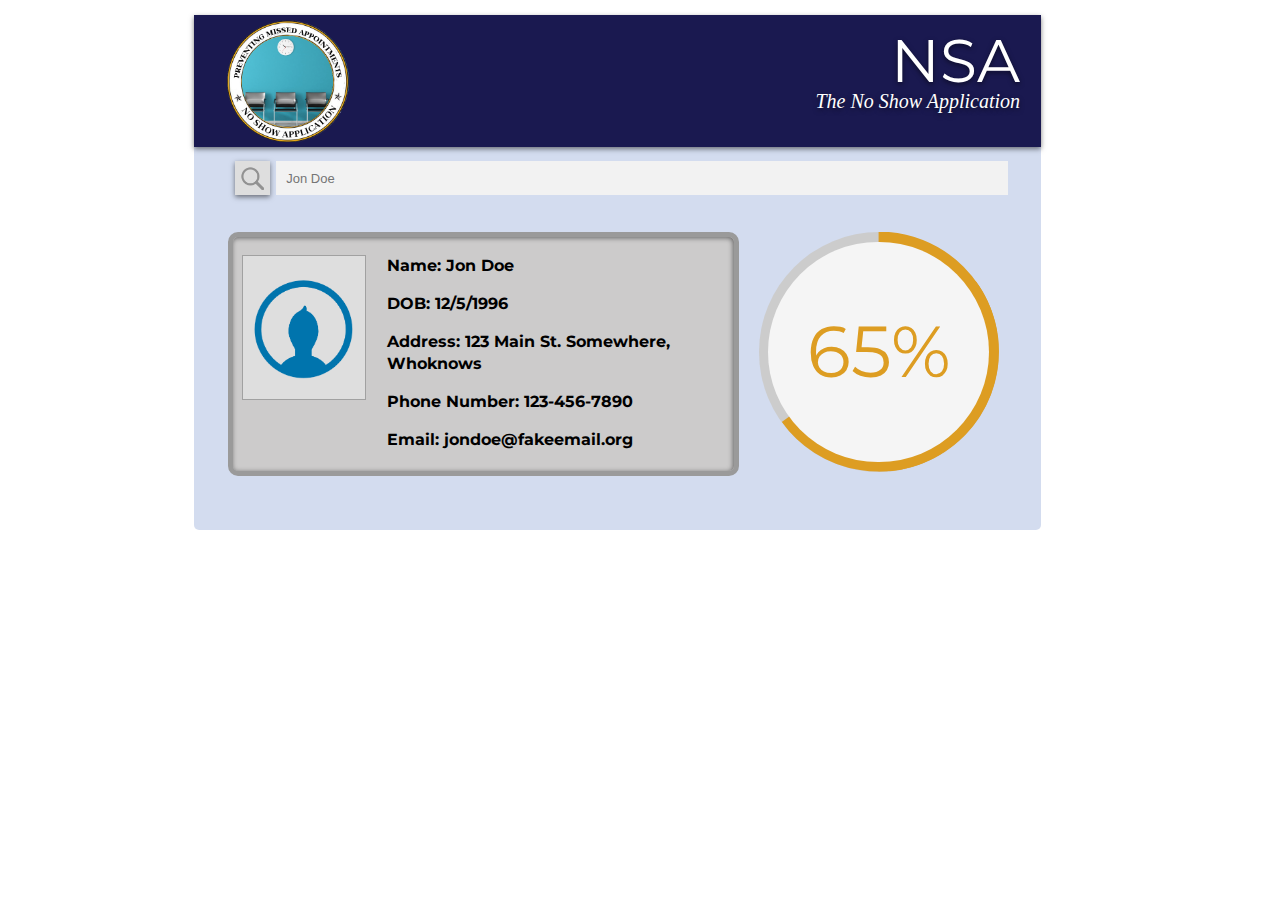
<file: prototype_webpage/index.html>
<!doctype html>
<html>
<head>
  <meta charset="utf-8">
  <meta name="viewport" content="initial-scale=1.0">
  <title>No Show App</title>
  <link href="http://fonts.googleapis.com/css?family=Montserrat:400,400,700" rel="stylesheet" type="text/css">
  <link rel="stylesheet" href="css/standardize.css">
  <link rel="stylesheet" href="css/index-grid.css">
  <link rel="stylesheet" href="css/index.css">
</head>
<body class="body page-index clearfix">
  <div class="element element-1"></div>
  <p class="text text-1">The No Show Application</p>
  <p class="text text-2"><strong>NSA</strong></p>
  <div class="element element-2"></div>
  <div class="element element-3"></div>
  <div class="element element-4"></div>
  <input class="_input" name="Search" placeholder="Jon Doe" type="search">
  <div class="element element-5"></div>
  <div class="element element-6"></div>
  <div class="text text-3">
    <p><span>Name: Jon Doe</span>    <p><span>DOB: 12/5/1996</span></p>
    <p><span>Address: 123 Main St. Somewhere, Whoknows</span></p>
    <p><font face="Montserrat"><b>Phone Number: 123-456-7890</b></font></p>
    <p><font face="Montserrat"><b>Email: jondoe@fakeemail.org</b></font></p>
</div>
  <div class="wrapper"><style>
/****************************************************************
 *
 * CSS Percentage Circle
 * Author: Andre Firchow
 *
*****************************************************************/
.rect-auto, .c100.p51 .slice, .c100.p52 .slice, .c100.p53 .slice, .c100.p54 .slice, .c100.p55 .slice, .c100.p56 .slice, .c100.p57 .slice, .c100.p58 .slice, .c100.p59 .slice, .c100.p60 .slice, .c100.p61 .slice, .c100.p62 .slice, .c100.p63 .slice, .c100.p64 .slice, .c100.p65 .slice, .c100.p66 .slice, .c100.p67 .slice, .c100.p68 .slice, .c100.p69 .slice, .c100.p70 .slice, .c100.p71 .slice, .c100.p72 .slice, .c100.p73 .slice, .c100.p74 .slice, .c100.p75 .slice, .c100.p76 .slice, .c100.p77 .slice, .c100.p78 .slice, .c100.p79 .slice, .c100.p80 .slice, .c100.p81 .slice, .c100.p82 .slice, .c100.p83 .slice, .c100.p84 .slice, .c100.p85 .slice, .c100.p86 .slice, .c100.p87 .slice, .c100.p88 .slice, .c100.p89 .slice, .c100.p90 .slice, .c100.p91 .slice, .c100.p92 .slice, .c100.p93 .slice, .c100.p94 .slice, .c100.p95 .slice, .c100.p96 .slice, .c100.p97 .slice, .c100.p98 .slice, .c100.p99 .slice, .c100.p100 .slice {
  clip: rect(auto, auto, auto, auto);
}

.pie, .c100 .bar, .c100.p51 .fill, .c100.p52 .fill, .c100.p53 .fill, .c100.p54 .fill, .c100.p55 .fill, .c100.p56 .fill, .c100.p57 .fill, .c100.p58 .fill, .c100.p59 .fill, .c100.p60 .fill, .c100.p61 .fill, .c100.p62 .fill, .c100.p63 .fill, .c100.p64 .fill, .c100.p65 .fill, .c100.p66 .fill, .c100.p67 .fill, .c100.p68 .fill, .c100.p69 .fill, .c100.p70 .fill, .c100.p71 .fill, .c100.p72 .fill, .c100.p73 .fill, .c100.p74 .fill, .c100.p75 .fill, .c100.p76 .fill, .c100.p77 .fill, .c100.p78 .fill, .c100.p79 .fill, .c100.p80 .fill, .c100.p81 .fill, .c100.p82 .fill, .c100.p83 .fill, .c100.p84 .fill, .c100.p85 .fill, .c100.p86 .fill, .c100.p87 .fill, .c100.p88 .fill, .c100.p89 .fill, .c100.p90 .fill, .c100.p91 .fill, .c100.p92 .fill, .c100.p93 .fill, .c100.p94 .fill, .c100.p95 .fill, .c100.p96 .fill, .c100.p97 .fill, .c100.p98 .fill, .c100.p99 .fill, .c100.p100 .fill {
  position: absolute;
  border: 0.08em solid #307bbb;
  width: 0.84em;
  height: 0.84em;
  clip: rect(0em, 0.5em, 1em, 0em);
  -webkit-border-radius: 50%;
  -moz-border-radius: 50%;
  -ms-border-radius: 50%;
  -o-border-radius: 50%;
  border-radius: 50%;
  -webkit-transform: rotate(0deg);
  -moz-transform: rotate(0deg);
  -ms-transform: rotate(0deg);
  -o-transform: rotate(0deg);
  transform: rotate(0deg);
}

.pie-fill, .c100.p51 .bar:after, .c100.p51 .fill, .c100.p52 .bar:after, .c100.p52 .fill, .c100.p53 .bar:after, .c100.p53 .fill, .c100.p54 .bar:after, .c100.p54 .fill, .c100.p55 .bar:after, .c100.p55 .fill, .c100.p56 .bar:after, .c100.p56 .fill, .c100.p57 .bar:after, .c100.p57 .fill, .c100.p58 .bar:after, .c100.p58 .fill, .c100.p59 .bar:after, .c100.p59 .fill, .c100.p60 .bar:after, .c100.p60 .fill, .c100.p61 .bar:after, .c100.p61 .fill, .c100.p62 .bar:after, .c100.p62 .fill, .c100.p63 .bar:after, .c100.p63 .fill, .c100.p64 .bar:after, .c100.p64 .fill, .c100.p65 .bar:after, .c100.p65 .fill, .c100.p66 .bar:after, .c100.p66 .fill, .c100.p67 .bar:after, .c100.p67 .fill, .c100.p68 .bar:after, .c100.p68 .fill, .c100.p69 .bar:after, .c100.p69 .fill, .c100.p70 .bar:after, .c100.p70 .fill, .c100.p71 .bar:after, .c100.p71 .fill, .c100.p72 .bar:after, .c100.p72 .fill, .c100.p73 .bar:after, .c100.p73 .fill, .c100.p74 .bar:after, .c100.p74 .fill, .c100.p75 .bar:after, .c100.p75 .fill, .c100.p76 .bar:after, .c100.p76 .fill, .c100.p77 .bar:after, .c100.p77 .fill, .c100.p78 .bar:after, .c100.p78 .fill, .c100.p79 .bar:after, .c100.p79 .fill, .c100.p80 .bar:after, .c100.p80 .fill, .c100.p81 .bar:after, .c100.p81 .fill, .c100.p82 .bar:after, .c100.p82 .fill, .c100.p83 .bar:after, .c100.p83 .fill, .c100.p84 .bar:after, .c100.p84 .fill, .c100.p85 .bar:after, .c100.p85 .fill, .c100.p86 .bar:after, .c100.p86 .fill, .c100.p87 .bar:after, .c100.p87 .fill, .c100.p88 .bar:after, .c100.p88 .fill, .c100.p89 .bar:after, .c100.p89 .fill, .c100.p90 .bar:after, .c100.p90 .fill, .c100.p91 .bar:after, .c100.p91 .fill, .c100.p92 .bar:after, .c100.p92 .fill, .c100.p93 .bar:after, .c100.p93 .fill, .c100.p94 .bar:after, .c100.p94 .fill, .c100.p95 .bar:after, .c100.p95 .fill, .c100.p96 .bar:after, .c100.p96 .fill, .c100.p97 .bar:after, .c100.p97 .fill, .c100.p98 .bar:after, .c100.p98 .fill, .c100.p99 .bar:after, .c100.p99 .fill, .c100.p100 .bar:after, .c100.p100 .fill {
  -webkit-transform: rotate(180deg);
  -moz-transform: rotate(180deg);
  -ms-transform: rotate(180deg);
  -o-transform: rotate(180deg);
  transform: rotate(180deg);
}

.c100 {
  position: relative;
  font-size: 120px;
  width: 1em;
  height: 1em;
  -webkit-border-radius: 50%;
  -moz-border-radius: 50%;
  -ms-border-radius: 50%;
  -o-border-radius: 50%;
  border-radius: 50%;
  float: left;
  margin: 0 0.1em 0.1em 0;
  background-color: #cccccc;
}
.c100 *, .c100 *:before, .c100 *:after {
  -webkit-box-sizing: content-box;
  -moz-box-sizing: content-box;
  box-sizing: content-box;
}
.c100.center {
  float: none;
  margin: 0 auto;
}
.c100.big {
  font-size: 240px;
}
.c100.small {
  font-size: 80px;
}
.c100 > span {
  position: absolute;
  width: 100%;
  z-index: 1;
  left: 0;
  top: 0;
  width: 5em;
  line-height: 5em;
  font-size: 0.2em;
  color: #cccccc;
  display: block;
  text-align: center;
  white-space: nowrap;
  -webkit-transition-property: all;
  -moz-transition-property: all;
  -o-transition-property: all;
  transition-property: all;
  -webkit-transition-duration: 0.2s;
  -moz-transition-duration: 0.2s;
  -o-transition-duration: 0.2s;
  transition-duration: 0.2s;
  -webkit-transition-timing-function: ease-out;
  -moz-transition-timing-function: ease-out;
  -o-transition-timing-function: ease-out;
  transition-timing-function: ease-out;
}
.c100:after {
  position: absolute;
  top: 0.08em;
  left: 0.08em;
  display: block;
  content: " ";
  -webkit-border-radius: 50%;
  -moz-border-radius: 50%;
  -ms-border-radius: 50%;
  -o-border-radius: 50%;
  border-radius: 50%;
  background-color: whitesmoke;
  width: 0.84em;
  height: 0.84em;
  -webkit-transition-property: all;
  -moz-transition-property: all;
  -o-transition-property: all;
  transition-property: all;
  -webkit-transition-duration: 0.2s;
  -moz-transition-duration: 0.2s;
  -o-transition-duration: 0.2s;
  transition-duration: 0.2s;
  -webkit-transition-timing-function: ease-in;
  -moz-transition-timing-function: ease-in;
  -o-transition-timing-function: ease-in;
  transition-timing-function: ease-in;
}
.c100 .slice {
  position: absolute;
  width: 1em;
  height: 1em;
  clip: rect(0em, 1em, 1em, 0.5em);
}
.c100.p1 .bar {
  -webkit-transform: rotate(3.6deg);
  -moz-transform: rotate(3.6deg);
  -ms-transform: rotate(3.6deg);
  -o-transform: rotate(3.6deg);
  transform: rotate(3.6deg);
}
.c100.p2 .bar {
  -webkit-transform: rotate(7.2deg);
  -moz-transform: rotate(7.2deg);
  -ms-transform: rotate(7.2deg);
  -o-transform: rotate(7.2deg);
  transform: rotate(7.2deg);
}
.c100.p3 .bar {
  -webkit-transform: rotate(10.8deg);
  -moz-transform: rotate(10.8deg);
  -ms-transform: rotate(10.8deg);
  -o-transform: rotate(10.8deg);
  transform: rotate(10.8deg);
}
.c100.p4 .bar {
  -webkit-transform: rotate(14.4deg);
  -moz-transform: rotate(14.4deg);
  -ms-transform: rotate(14.4deg);
  -o-transform: rotate(14.4deg);
  transform: rotate(14.4deg);
}
.c100.p5 .bar {
  -webkit-transform: rotate(18deg);
  -moz-transform: rotate(18deg);
  -ms-transform: rotate(18deg);
  -o-transform: rotate(18deg);
  transform: rotate(18deg);
}
.c100.p6 .bar {
  -webkit-transform: rotate(21.6deg);
  -moz-transform: rotate(21.6deg);
  -ms-transform: rotate(21.6deg);
  -o-transform: rotate(21.6deg);
  transform: rotate(21.6deg);
}
.c100.p7 .bar {
  -webkit-transform: rotate(25.2deg);
  -moz-transform: rotate(25.2deg);
  -ms-transform: rotate(25.2deg);
  -o-transform: rotate(25.2deg);
  transform: rotate(25.2deg);
}
.c100.p8 .bar {
  -webkit-transform: rotate(28.8deg);
  -moz-transform: rotate(28.8deg);
  -ms-transform: rotate(28.8deg);
  -o-transform: rotate(28.8deg);
  transform: rotate(28.8deg);
}
.c100.p9 .bar {
  -webkit-transform: rotate(32.4deg);
  -moz-transform: rotate(32.4deg);
  -ms-transform: rotate(32.4deg);
  -o-transform: rotate(32.4deg);
  transform: rotate(32.4deg);
}
.c100.p10 .bar {
  -webkit-transform: rotate(36deg);
  -moz-transform: rotate(36deg);
  -ms-transform: rotate(36deg);
  -o-transform: rotate(36deg);
  transform: rotate(36deg);
}
.c100.p11 .bar {
  -webkit-transform: rotate(39.6deg);
  -moz-transform: rotate(39.6deg);
  -ms-transform: rotate(39.6deg);
  -o-transform: rotate(39.6deg);
  transform: rotate(39.6deg);
}
.c100.p12 .bar {
  -webkit-transform: rotate(43.2deg);
  -moz-transform: rotate(43.2deg);
  -ms-transform: rotate(43.2deg);
  -o-transform: rotate(43.2deg);
  transform: rotate(43.2deg);
}
.c100.p13 .bar {
  -webkit-transform: rotate(46.8deg);
  -moz-transform: rotate(46.8deg);
  -ms-transform: rotate(46.8deg);
  -o-transform: rotate(46.8deg);
  transform: rotate(46.8deg);
}
.c100.p14 .bar {
  -webkit-transform: rotate(50.4deg);
  -moz-transform: rotate(50.4deg);
  -ms-transform: rotate(50.4deg);
  -o-transform: rotate(50.4deg);
  transform: rotate(50.4deg);
}
.c100.p15 .bar {
  -webkit-transform: rotate(54deg);
  -moz-transform: rotate(54deg);
  -ms-transform: rotate(54deg);
  -o-transform: rotate(54deg);
  transform: rotate(54deg);
}
.c100.p16 .bar {
  -webkit-transform: rotate(57.6deg);
  -moz-transform: rotate(57.6deg);
  -ms-transform: rotate(57.6deg);
  -o-transform: rotate(57.6deg);
  transform: rotate(57.6deg);
}
.c100.p17 .bar {
  -webkit-transform: rotate(61.2deg);
  -moz-transform: rotate(61.2deg);
  -ms-transform: rotate(61.2deg);
  -o-transform: rotate(61.2deg);
  transform: rotate(61.2deg);
}
.c100.p18 .bar {
  -webkit-transform: rotate(64.8deg);
  -moz-transform: rotate(64.8deg);
  -ms-transform: rotate(64.8deg);
  -o-transform: rotate(64.8deg);
  transform: rotate(64.8deg);
}
.c100.p19 .bar {
  -webkit-transform: rotate(68.4deg);
  -moz-transform: rotate(68.4deg);
  -ms-transform: rotate(68.4deg);
  -o-transform: rotate(68.4deg);
  transform: rotate(68.4deg);
}
.c100.p20 .bar {
  -webkit-transform: rotate(72deg);
  -moz-transform: rotate(72deg);
  -ms-transform: rotate(72deg);
  -o-transform: rotate(72deg);
  transform: rotate(72deg);
}
.c100.p21 .bar {
  -webkit-transform: rotate(75.6deg);
  -moz-transform: rotate(75.6deg);
  -ms-transform: rotate(75.6deg);
  -o-transform: rotate(75.6deg);
  transform: rotate(75.6deg);
}
.c100.p22 .bar {
  -webkit-transform: rotate(79.2deg);
  -moz-transform: rotate(79.2deg);
  -ms-transform: rotate(79.2deg);
  -o-transform: rotate(79.2deg);
  transform: rotate(79.2deg);
}
.c100.p23 .bar {
  -webkit-transform: rotate(82.8deg);
  -moz-transform: rotate(82.8deg);
  -ms-transform: rotate(82.8deg);
  -o-transform: rotate(82.8deg);
  transform: rotate(82.8deg);
}
.c100.p24 .bar {
  -webkit-transform: rotate(86.4deg);
  -moz-transform: rotate(86.4deg);
  -ms-transform: rotate(86.4deg);
  -o-transform: rotate(86.4deg);
  transform: rotate(86.4deg);
}
.c100.p25 .bar {
  -webkit-transform: rotate(90deg);
  -moz-transform: rotate(90deg);
  -ms-transform: rotate(90deg);
  -o-transform: rotate(90deg);
  transform: rotate(90deg);
}
.c100.p26 .bar {
  -webkit-transform: rotate(93.6deg);
  -moz-transform: rotate(93.6deg);
  -ms-transform: rotate(93.6deg);
  -o-transform: rotate(93.6deg);
  transform: rotate(93.6deg);
}
.c100.p27 .bar {
  -webkit-transform: rotate(97.2deg);
  -moz-transform: rotate(97.2deg);
  -ms-transform: rotate(97.2deg);
  -o-transform: rotate(97.2deg);
  transform: rotate(97.2deg);
}
.c100.p28 .bar {
  -webkit-transform: rotate(100.8deg);
  -moz-transform: rotate(100.8deg);
  -ms-transform: rotate(100.8deg);
  -o-transform: rotate(100.8deg);
  transform: rotate(100.8deg);
}
.c100.p29 .bar {
  -webkit-transform: rotate(104.4deg);
  -moz-transform: rotate(104.4deg);
  -ms-transform: rotate(104.4deg);
  -o-transform: rotate(104.4deg);
  transform: rotate(104.4deg);
}
.c100.p30 .bar {
  -webkit-transform: rotate(108deg);
  -moz-transform: rotate(108deg);
  -ms-transform: rotate(108deg);
  -o-transform: rotate(108deg);
  transform: rotate(108deg);
}
.c100.p31 .bar {
  -webkit-transform: rotate(111.6deg);
  -moz-transform: rotate(111.6deg);
  -ms-transform: rotate(111.6deg);
  -o-transform: rotate(111.6deg);
  transform: rotate(111.6deg);
}
.c100.p32 .bar {
  -webkit-transform: rotate(115.2deg);
  -moz-transform: rotate(115.2deg);
  -ms-transform: rotate(115.2deg);
  -o-transform: rotate(115.2deg);
  transform: rotate(115.2deg);
}
.c100.p33 .bar {
  -webkit-transform: rotate(118.8deg);
  -moz-transform: rotate(118.8deg);
  -ms-transform: rotate(118.8deg);
  -o-transform: rotate(118.8deg);
  transform: rotate(118.8deg);
}
.c100.p34 .bar {
  -webkit-transform: rotate(122.4deg);
  -moz-transform: rotate(122.4deg);
  -ms-transform: rotate(122.4deg);
  -o-transform: rotate(122.4deg);
  transform: rotate(122.4deg);
}
.c100.p35 .bar {
  -webkit-transform: rotate(126deg);
  -moz-transform: rotate(126deg);
  -ms-transform: rotate(126deg);
  -o-transform: rotate(126deg);
  transform: rotate(126deg);
}
.c100.p36 .bar {
  -webkit-transform: rotate(129.6deg);
  -moz-transform: rotate(129.6deg);
  -ms-transform: rotate(129.6deg);
  -o-transform: rotate(129.6deg);
  transform: rotate(129.6deg);
}
.c100.p37 .bar {
  -webkit-transform: rotate(133.2deg);
  -moz-transform: rotate(133.2deg);
  -ms-transform: rotate(133.2deg);
  -o-transform: rotate(133.2deg);
  transform: rotate(133.2deg);
}
.c100.p38 .bar {
  -webkit-transform: rotate(136.8deg);
  -moz-transform: rotate(136.8deg);
  -ms-transform: rotate(136.8deg);
  -o-transform: rotate(136.8deg);
  transform: rotate(136.8deg);
}
.c100.p39 .bar {
  -webkit-transform: rotate(140.4deg);
  -moz-transform: rotate(140.4deg);
  -ms-transform: rotate(140.4deg);
  -o-transform: rotate(140.4deg);
  transform: rotate(140.4deg);
}
.c100.p40 .bar {
  -webkit-transform: rotate(144deg);
  -moz-transform: rotate(144deg);
  -ms-transform: rotate(144deg);
  -o-transform: rotate(144deg);
  transform: rotate(144deg);
}
.c100.p41 .bar {
  -webkit-transform: rotate(147.6deg);
  -moz-transform: rotate(147.6deg);
  -ms-transform: rotate(147.6deg);
  -o-transform: rotate(147.6deg);
  transform: rotate(147.6deg);
}
.c100.p42 .bar {
  -webkit-transform: rotate(151.2deg);
  -moz-transform: rotate(151.2deg);
  -ms-transform: rotate(151.2deg);
  -o-transform: rotate(151.2deg);
  transform: rotate(151.2deg);
}
.c100.p43 .bar {
  -webkit-transform: rotate(154.8deg);
  -moz-transform: rotate(154.8deg);
  -ms-transform: rotate(154.8deg);
  -o-transform: rotate(154.8deg);
  transform: rotate(154.8deg);
}
.c100.p44 .bar {
  -webkit-transform: rotate(158.4deg);
  -moz-transform: rotate(158.4deg);
  -ms-transform: rotate(158.4deg);
  -o-transform: rotate(158.4deg);
  transform: rotate(158.4deg);
}
.c100.p45 .bar {
  -webkit-transform: rotate(162deg);
  -moz-transform: rotate(162deg);
  -ms-transform: rotate(162deg);
  -o-transform: rotate(162deg);
  transform: rotate(162deg);
}
.c100.p46 .bar {
  -webkit-transform: rotate(165.6deg);
  -moz-transform: rotate(165.6deg);
  -ms-transform: rotate(165.6deg);
  -o-transform: rotate(165.6deg);
  transform: rotate(165.6deg);
}
.c100.p47 .bar {
  -webkit-transform: rotate(169.2deg);
  -moz-transform: rotate(169.2deg);
  -ms-transform: rotate(169.2deg);
  -o-transform: rotate(169.2deg);
  transform: rotate(169.2deg);
}
.c100.p48 .bar {
  -webkit-transform: rotate(172.8deg);
  -moz-transform: rotate(172.8deg);
  -ms-transform: rotate(172.8deg);
  -o-transform: rotate(172.8deg);
  transform: rotate(172.8deg);
}
.c100.p49 .bar {
  -webkit-transform: rotate(176.4deg);
  -moz-transform: rotate(176.4deg);
  -ms-transform: rotate(176.4deg);
  -o-transform: rotate(176.4deg);
  transform: rotate(176.4deg);
}
.c100.p50 .bar {
  -webkit-transform: rotate(180deg);
  -moz-transform: rotate(180deg);
  -ms-transform: rotate(180deg);
  -o-transform: rotate(180deg);
  transform: rotate(180deg);
}
.c100.p51 .bar {
  -webkit-transform: rotate(183.6deg);
  -moz-transform: rotate(183.6deg);
  -ms-transform: rotate(183.6deg);
  -o-transform: rotate(183.6deg);
  transform: rotate(183.6deg);
}
.c100.p52 .bar {
  -webkit-transform: rotate(187.2deg);
  -moz-transform: rotate(187.2deg);
  -ms-transform: rotate(187.2deg);
  -o-transform: rotate(187.2deg);
  transform: rotate(187.2deg);
}
.c100.p53 .bar {
  -webkit-transform: rotate(190.8deg);
  -moz-transform: rotate(190.8deg);
  -ms-transform: rotate(190.8deg);
  -o-transform: rotate(190.8deg);
  transform: rotate(190.8deg);
}
.c100.p54 .bar {
  -webkit-transform: rotate(194.4deg);
  -moz-transform: rotate(194.4deg);
  -ms-transform: rotate(194.4deg);
  -o-transform: rotate(194.4deg);
  transform: rotate(194.4deg);
}
.c100.p55 .bar {
  -webkit-transform: rotate(198deg);
  -moz-transform: rotate(198deg);
  -ms-transform: rotate(198deg);
  -o-transform: rotate(198deg);
  transform: rotate(198deg);
}
.c100.p56 .bar {
  -webkit-transform: rotate(201.6deg);
  -moz-transform: rotate(201.6deg);
  -ms-transform: rotate(201.6deg);
  -o-transform: rotate(201.6deg);
  transform: rotate(201.6deg);
}
.c100.p57 .bar {
  -webkit-transform: rotate(205.2deg);
  -moz-transform: rotate(205.2deg);
  -ms-transform: rotate(205.2deg);
  -o-transform: rotate(205.2deg);
  transform: rotate(205.2deg);
}
.c100.p58 .bar {
  -webkit-transform: rotate(208.8deg);
  -moz-transform: rotate(208.8deg);
  -ms-transform: rotate(208.8deg);
  -o-transform: rotate(208.8deg);
  transform: rotate(208.8deg);
}
.c100.p59 .bar {
  -webkit-transform: rotate(212.4deg);
  -moz-transform: rotate(212.4deg);
  -ms-transform: rotate(212.4deg);
  -o-transform: rotate(212.4deg);
  transform: rotate(212.4deg);
}
.c100.p60 .bar {
  -webkit-transform: rotate(216deg);
  -moz-transform: rotate(216deg);
  -ms-transform: rotate(216deg);
  -o-transform: rotate(216deg);
  transform: rotate(216deg);
}
.c100.p61 .bar {
  -webkit-transform: rotate(219.6deg);
  -moz-transform: rotate(219.6deg);
  -ms-transform: rotate(219.6deg);
  -o-transform: rotate(219.6deg);
  transform: rotate(219.6deg);
}
.c100.p62 .bar {
  -webkit-transform: rotate(223.2deg);
  -moz-transform: rotate(223.2deg);
  -ms-transform: rotate(223.2deg);
  -o-transform: rotate(223.2deg);
  transform: rotate(223.2deg);
}
.c100.p63 .bar {
  -webkit-transform: rotate(226.8deg);
  -moz-transform: rotate(226.8deg);
  -ms-transform: rotate(226.8deg);
  -o-transform: rotate(226.8deg);
  transform: rotate(226.8deg);
}
.c100.p64 .bar {
  -webkit-transform: rotate(230.4deg);
  -moz-transform: rotate(230.4deg);
  -ms-transform: rotate(230.4deg);
  -o-transform: rotate(230.4deg);
  transform: rotate(230.4deg);
}
.c100.p65 .bar {
  -webkit-transform: rotate(234deg);
  -moz-transform: rotate(234deg);
  -ms-transform: rotate(234deg);
  -o-transform: rotate(234deg);
  transform: rotate(234deg);
}
.c100.p66 .bar {
  -webkit-transform: rotate(237.6deg);
  -moz-transform: rotate(237.6deg);
  -ms-transform: rotate(237.6deg);
  -o-transform: rotate(237.6deg);
  transform: rotate(237.6deg);
}
.c100.p67 .bar {
  -webkit-transform: rotate(241.2deg);
  -moz-transform: rotate(241.2deg);
  -ms-transform: rotate(241.2deg);
  -o-transform: rotate(241.2deg);
  transform: rotate(241.2deg);
}
.c100.p68 .bar {
  -webkit-transform: rotate(244.8deg);
  -moz-transform: rotate(244.8deg);
  -ms-transform: rotate(244.8deg);
  -o-transform: rotate(244.8deg);
  transform: rotate(244.8deg);
}
.c100.p69 .bar {
  -webkit-transform: rotate(248.4deg);
  -moz-transform: rotate(248.4deg);
  -ms-transform: rotate(248.4deg);
  -o-transform: rotate(248.4deg);
  transform: rotate(248.4deg);
}
.c100.p70 .bar {
  -webkit-transform: rotate(252deg);
  -moz-transform: rotate(252deg);
  -ms-transform: rotate(252deg);
  -o-transform: rotate(252deg);
  transform: rotate(252deg);
}
.c100.p71 .bar {
  -webkit-transform: rotate(255.6deg);
  -moz-transform: rotate(255.6deg);
  -ms-transform: rotate(255.6deg);
  -o-transform: rotate(255.6deg);
  transform: rotate(255.6deg);
}
.c100.p72 .bar {
  -webkit-transform: rotate(259.2deg);
  -moz-transform: rotate(259.2deg);
  -ms-transform: rotate(259.2deg);
  -o-transform: rotate(259.2deg);
  transform: rotate(259.2deg);
}
.c100.p73 .bar {
  -webkit-transform: rotate(262.8deg);
  -moz-transform: rotate(262.8deg);
  -ms-transform: rotate(262.8deg);
  -o-transform: rotate(262.8deg);
  transform: rotate(262.8deg);
}
.c100.p74 .bar {
  -webkit-transform: rotate(266.4deg);
  -moz-transform: rotate(266.4deg);
  -ms-transform: rotate(266.4deg);
  -o-transform: rotate(266.4deg);
  transform: rotate(266.4deg);
}
.c100.p75 .bar {
  -webkit-transform: rotate(270deg);
  -moz-transform: rotate(270deg);
  -ms-transform: rotate(270deg);
  -o-transform: rotate(270deg);
  transform: rotate(270deg);
}
.c100.p76 .bar {
  -webkit-transform: rotate(273.6deg);
  -moz-transform: rotate(273.6deg);
  -ms-transform: rotate(273.6deg);
  -o-transform: rotate(273.6deg);
  transform: rotate(273.6deg);
}
.c100.p77 .bar {
  -webkit-transform: rotate(277.2deg);
  -moz-transform: rotate(277.2deg);
  -ms-transform: rotate(277.2deg);
  -o-transform: rotate(277.2deg);
  transform: rotate(277.2deg);
}
.c100.p78 .bar {
  -webkit-transform: rotate(280.8deg);
  -moz-transform: rotate(280.8deg);
  -ms-transform: rotate(280.8deg);
  -o-transform: rotate(280.8deg);
  transform: rotate(280.8deg);
}
.c100.p79 .bar {
  -webkit-transform: rotate(284.4deg);
  -moz-transform: rotate(284.4deg);
  -ms-transform: rotate(284.4deg);
  -o-transform: rotate(284.4deg);
  transform: rotate(284.4deg);
}
.c100.p80 .bar {
  -webkit-transform: rotate(288deg);
  -moz-transform: rotate(288deg);
  -ms-transform: rotate(288deg);
  -o-transform: rotate(288deg);
  transform: rotate(288deg);
}
.c100.p81 .bar {
  -webkit-transform: rotate(291.6deg);
  -moz-transform: rotate(291.6deg);
  -ms-transform: rotate(291.6deg);
  -o-transform: rotate(291.6deg);
  transform: rotate(291.6deg);
}
.c100.p82 .bar {
  -webkit-transform: rotate(295.2deg);
  -moz-transform: rotate(295.2deg);
  -ms-transform: rotate(295.2deg);
  -o-transform: rotate(295.2deg);
  transform: rotate(295.2deg);
}
.c100.p83 .bar {
  -webkit-transform: rotate(298.8deg);
  -moz-transform: rotate(298.8deg);
  -ms-transform: rotate(298.8deg);
  -o-transform: rotate(298.8deg);
  transform: rotate(298.8deg);
}
.c100.p84 .bar {
  -webkit-transform: rotate(302.4deg);
  -moz-transform: rotate(302.4deg);
  -ms-transform: rotate(302.4deg);
  -o-transform: rotate(302.4deg);
  transform: rotate(302.4deg);
}
.c100.p85 .bar {
  -webkit-transform: rotate(306deg);
  -moz-transform: rotate(306deg);
  -ms-transform: rotate(306deg);
  -o-transform: rotate(306deg);
  transform: rotate(306deg);
}
.c100.p86 .bar {
  -webkit-transform: rotate(309.6deg);
  -moz-transform: rotate(309.6deg);
  -ms-transform: rotate(309.6deg);
  -o-transform: rotate(309.6deg);
  transform: rotate(309.6deg);
}
.c100.p87 .bar {
  -webkit-transform: rotate(313.2deg);
  -moz-transform: rotate(313.2deg);
  -ms-transform: rotate(313.2deg);
  -o-transform: rotate(313.2deg);
  transform: rotate(313.2deg);
}
.c100.p88 .bar {
  -webkit-transform: rotate(316.8deg);
  -moz-transform: rotate(316.8deg);
  -ms-transform: rotate(316.8deg);
  -o-transform: rotate(316.8deg);
  transform: rotate(316.8deg);
}
.c100.p89 .bar {
  -webkit-transform: rotate(320.4deg);
  -moz-transform: rotate(320.4deg);
  -ms-transform: rotate(320.4deg);
  -o-transform: rotate(320.4deg);
  transform: rotate(320.4deg);
}
.c100.p90 .bar {
  -webkit-transform: rotate(324deg);
  -moz-transform: rotate(324deg);
  -ms-transform: rotate(324deg);
  -o-transform: rotate(324deg);
  transform: rotate(324deg);
}
.c100.p91 .bar {
  -webkit-transform: rotate(327.6deg);
  -moz-transform: rotate(327.6deg);
  -ms-transform: rotate(327.6deg);
  -o-transform: rotate(327.6deg);
  transform: rotate(327.6deg);
}
.c100.p92 .bar {
  -webkit-transform: rotate(331.2deg);
  -moz-transform: rotate(331.2deg);
  -ms-transform: rotate(331.2deg);
  -o-transform: rotate(331.2deg);
  transform: rotate(331.2deg);
}
.c100.p93 .bar {
  -webkit-transform: rotate(334.8deg);
  -moz-transform: rotate(334.8deg);
  -ms-transform: rotate(334.8deg);
  -o-transform: rotate(334.8deg);
  transform: rotate(334.8deg);
}
.c100.p94 .bar {
  -webkit-transform: rotate(338.4deg);
  -moz-transform: rotate(338.4deg);
  -ms-transform: rotate(338.4deg);
  -o-transform: rotate(338.4deg);
  transform: rotate(338.4deg);
}
.c100.p95 .bar {
  -webkit-transform: rotate(342deg);
  -moz-transform: rotate(342deg);
  -ms-transform: rotate(342deg);
  -o-transform: rotate(342deg);
  transform: rotate(342deg);
}
.c100.p96 .bar {
  -webkit-transform: rotate(345.6deg);
  -moz-transform: rotate(345.6deg);
  -ms-transform: rotate(345.6deg);
  -o-transform: rotate(345.6deg);
  transform: rotate(345.6deg);
}
.c100.p97 .bar {
  -webkit-transform: rotate(349.2deg);
  -moz-transform: rotate(349.2deg);
  -ms-transform: rotate(349.2deg);
  -o-transform: rotate(349.2deg);
  transform: rotate(349.2deg);
}
.c100.p98 .bar {
  -webkit-transform: rotate(352.8deg);
  -moz-transform: rotate(352.8deg);
  -ms-transform: rotate(352.8deg);
  -o-transform: rotate(352.8deg);
  transform: rotate(352.8deg);
}
.c100.p99 .bar {
  -webkit-transform: rotate(356.4deg);
  -moz-transform: rotate(356.4deg);
  -ms-transform: rotate(356.4deg);
  -o-transform: rotate(356.4deg);
  transform: rotate(356.4deg);
}
.c100.p100 .bar {
  -webkit-transform: rotate(360deg);
  -moz-transform: rotate(360deg);
  -ms-transform: rotate(360deg);
  -o-transform: rotate(360deg);
  transform: rotate(360deg);
}
.c100  {
  cursor: default;
}
.c100 > span {
  width: 3.33em;
  line-height: 3.33em;
  font-size: 0.3em;
  color: #307bbb;
}
.c100:after {
  top: 0.04em;
  left: 0.04em;
  width: 0.92em;
  height: 0.92em;
}
.c100.dark {
  background-color: #777777;
}
.c100.dark .bar,
.c100.dark .fill {
  border-color: #c6ff00 !important;
}
.c100.dark > span {
  color: #777777;
}
.c100.dark:after {
  background-color: #666666;
}
.c100.dark  > span {
  color: #c6ff00;
}
.c100.green .bar, .c100.green .fill {
  border-color: #4db53c !important;
}
.c100.green  > span {
  color: #4db53c;
}
.c100.green.dark .bar, .c100.green.dark .fill {
  border-color: #5fd400 !important;
}
.c100.green.dark  > span {
  color: #5fd400;
}
.c100.orange .bar, .c100.orange .fill {
  border-color: #dd9d22 !important;
}
.c100.orange  > span {
  color: #dd9d22;
}
.c100.orange.dark .bar, .c100.orange.dark .fill {
  border-color: #e08833 !important;
}
.c100.orange.dark  > span {
  color: #e08833;
}

  
</style>


<div class="c100 p65 big orange">
                    <span>65%</span>
                    <div class="slice">
                        <div class="bar"></div>
                        <div class="fill"></div>
                    </div>
                </div></div>
</body>
</html>
</file>
<file: prototype_webpage/css/index-grid.css>
.fluid-span-1 {
  width: 6.5%;
}

.fluid-span-2 {
  width: 15%;
}

.fluid-span-3 {
  width: 23.5%;
}

.fluid-span-4 {
  width: 32%;
}

.fluid-span-5 {
  width: 40.5%;
}

.fluid-span-6 {
  width: 49%;
}

.fluid-span-7 {
  width: 57.5%;
}

.fluid-span-8 {
  width: 66%;
}

.fluid-span-9 {
  width: 74.5%;
}

.fluid-span-10 {
  width: 83%;
}

.fluid-span-11 {
  width: 91.5%;
}

.fluid-span-12 {
  width: 100%;
}

.fluid-offset-1 {
  margin-left: 8.5%;
}

.fluid-offset-2 {
  margin-left: 17%;
}

.fluid-offset-3 {
  margin-left: 25.5%;
}

.fluid-offset-4 {
  margin-left: 34%;
}

.fluid-offset-5 {
  margin-left: 42.5%;
}

.fluid-offset-6 {
  margin-left: 51%;
}

.fluid-offset-7 {
  margin-left: 59.5%;
}

.fluid-offset-8 {
  margin-left: 68%;
}

.fluid-offset-9 {
  margin-left: 76.5%;
}

.fluid-offset-10 {
  margin-left: 85%;
}

.fluid-offset-11 {
  margin-left: 93.5%;
}
</file>
<file: prototype_webpage/css/index.css>
body {
  background-color: rgb(255, 255, 255);
  font: 400 1em/1.38 Montserrat;
  color: rgb(0, 0, 0);
}

.element {
  position: relative;
  float: left;
}

.text {
  position: relative;
  float: left;
}

.text-3 p {
  margin-bottom: 1em;
}

.wrapper {
  position: relative;
  float: left;
  z-index: 2;
  width: 20.4166666666%;
  height: 244px;
  margin: -298px 0 0 59.27995%;
  overflow: hidden;
}

._input {
  display: block;
  position: relative;
  float: left;
  z-index: 1;
  width: 55.5833333333%;
  height: 34px;
  margin: -369px 0 0 21.58073%;
  padding: 0 10px;
  background-color: rgb(242, 242, 242);
  font-family: Helvetica;
  font-size: 0.813em;
  color: rgb(0, 0, 0);
}

.element-1 {
  z-index: 7;
  width: 66.1666666666%;
  height: 132px;
  margin: 15px 0 0 15.16667%;
  background-color: rgb(26, 25, 80);
  box-shadow: 0 2px 5px rgba(0, 0, 0, .5);
}

.element-2 {
  z-index: 0;
  width: 66.1666666666%;
  height: 415px;
  margin: -32px 0 0 15.16667%;
  border-top: 1px solid rgb(0, 0, 0);
  border-radius: 5px;
  background-color: rgba(180, 195, 228, 0.59);
}

.element-3 {
  clear: both;
  z-index: 10;
  width: 12.5833333333%;
  height: 122px;
  margin: -510px 0 0 16%;
  background: url('../images/nsa_waitingroom_emblem(2).png') rgba(222, 222, 222, 0);
  background-repeat: no-repeat;
  background-size: cover;
  background-position: center center;
}

.element-4 {
  z-index: 5;
  width: 2.75%;
  height: 34px;
  margin: -369px 0 0 18.36068%;
  background: url('../images/search.png') rgb(222, 222, 222);
  background-repeat: no-repeat;
  background-size: contain;
  background-position: left top;
  box-shadow: 0 2px 5px rgba(0, 0, 0, .5);
}

.element-5 {
  z-index: 3;
  width: 39.9166666666%;
  height: 244px;
  margin: -298px 0 0 17.77995%;
  border: 5px solid rgb(154, 154, 154);
  border-radius: 10px;
  background-color: rgb(204, 203, 203);
  box-shadow: -1px 1px 5px rgba(0, 0, 0, .5) inset;
}

.element-6 {
  z-index: 6;
  width: 9.6666666666%;
  height: 145px;
  margin: -275px 0 0 18.94271%;
  border: 1px solid rgb(161, 161, 161);
  background: url('../images/profile_pic.png') rgb(222, 222, 222);
  background-repeat: no-repeat;
  background-size: contain;
  background-position: center center;
}

.text-1 {
  clear: both;
  z-index: 9;
  width: 26.5833333333%;
  min-height: 9px;
  margin: -59px 0 0 53.11328%;
  text-shadow: 0 2px 5px rgba(0, 0, 0, .5);
  font-family: Verdana;
  font-style: italic;
  font-size: 1.25em;
  text-align: right;
  color: rgb(255, 255, 255);
}

.text-2 {
  z-index: 8;
  width: 25.0333333333%;
  min-height: 36px;
  margin: -127px 0 0 54.66276%;
  text-shadow: 0 2px 5px rgba(0, 0, 0, .5);
  font-size: 3.75em;
  text-align: right;
  color: rgb(255, 255, 255);
}

.text-3 {
  z-index: 4;
  width: 27.5%;
  min-height: 35px;
  margin: -275px 0 0 30.21094%;
  font-size: 1em;
  color: rgb(0, 0, 0);
}

.text a {
  border-top-width: 0;
  border-right-width: 0;
  border-bottom-width: 0;
  border-left-width: 0;
  border-color: transparent;
  border-style: none;
  border-top-left-radius: 0;
  border-top-right-radius: 0;
  border-bottom-right-radius: 0;
  border-bottom-left-radius: 0;
  background-color: transparent;
  font-family: inherit;
  font-style: inherit;
  font-size: inherit;
  font-weight: inherit;
  text-transform: inherit;
  text-decoration: inherit;
  letter-spacing: inherit;
  word-spacing: inherit;
  color: inherit;
  opacity: 1;
  word-break: normal;
  word-wrap: normal;
  white-space: normal;
}

.text span {
  border-top-width: 0;
  border-right-width: 0;
  border-bottom-width: 0;
  border-left-width: 0;
  border-color: transparent;
  border-style: none;
  border-top-left-radius: 0;
  border-top-right-radius: 0;
  border-bottom-right-radius: 0;
  border-bottom-left-radius: 0;
  background-color: transparent;
  font-family: inherit;
  font-style: inherit;
  font-size: inherit;
  font-weight: 700;
  text-transform: inherit;
  text-decoration: inherit;
  letter-spacing: inherit;
  word-spacing: inherit;
  color: inherit;
  opacity: 1;
  word-break: normal;
  word-wrap: normal;
  white-space: normal;
}

.text strong {
  border-top-width: 0;
  border-right-width: 0;
  border-bottom-width: 0;
  border-left-width: 0;
  border-color: transparent;
  border-style: none;
  border-top-left-radius: 0;
  border-top-right-radius: 0;
  border-bottom-right-radius: 0;
  border-bottom-left-radius: 0;
  background-color: transparent;
  font-family: inherit;
  font-style: inherit;
  font-size: inherit;
  font-weight: inherit;
  text-transform: none;
  text-decoration: inherit;
  letter-spacing: inherit;
  word-spacing: inherit;
  color: inherit;
  opacity: 1;
  word-break: normal;
  word-wrap: normal;
  white-space: normal;
}
</file>
<file: prototype_webpage/css/standardize.css>
/*! normalize.css v2.1.0 | MIT License | git.io/normalize */

/* ==========================================================================
   HTML5 display definitions
   ========================================================================== */

/**
 * Correct `block` display not defined in IE 8/9.
 */

article,
aside,
details,
figcaption,
figure,
footer,
header,
hgroup,
main,
nav,
section,
summary {
    display: block;
}

/**
 * Correct `inline-block` display not defined in IE 8/9.
 */

audio,
canvas,
video {
    display: inline-block;
}

/**
 * Prevent modern browsers from displaying `audio` without controls.
 * Remove excess height in iOS 5 devices.
 */

audio:not([controls]) {
    display: none;
    height: 0;
}

/**
 * Address styling not present in IE 8/9.
 */

[hidden] {
    display: none;
}

/* ==========================================================================
   Base
   ========================================================================== */

/**
 * 1. Set default font family to sans-serif.
 * 2. Prevent iOS text size adjust after orientation change, without disabling
 *    user zoom.
 * 3. Ensure that the HTML is always 100% height. This fixed body height issues in Chrome for example.
 */

html {
    font-family: sans-serif; /* 1 */
    -webkit-text-size-adjust: 100%; /* 2 */
    -ms-text-size-adjust: 100%; /* 2 */
    min-height: 100%;
}

/**
 * Remove default margin.
 */

body {
    margin: 0;
}

/* ==========================================================================
   Links
   ========================================================================== */

/**
 * Address `outline` inconsistency between Chrome and other browsers.
 */

a:focus {
    outline: thin dotted;
}

/**
 * Improve readability when focused and also mouse hovered in all browsers.
 */

a:active,
a:hover {
    outline: 0;
}

/* ==========================================================================
   Typography
   ========================================================================== */

/**
 * Address variable `h1` font-size and margin within `section` and `article`
 * contexts in Firefox 4+, Safari 5, and Chrome.
 */

h1 {
    font-size: 2em;
    margin: 0.67em 0;
}

/**
 * Address styling not present in IE 8/9, Safari 5, and Chrome.
 */

abbr[title] {
    border-bottom: 1px dotted;
}

/**
 * Address style set to `bolder` in Firefox 4+, Safari 5, and Chrome.
 */

b,
strong {
    font-weight: bold;
}

/**
 * Address styling not present in Safari 5 and Chrome.
 */

dfn {
    font-style: italic;
}

/**
 * Address differences between Firefox and other browsers.
 */

hr {
    -moz-box-sizing: content-box;
    box-sizing: content-box;
    height: 0;
}

/**
 * Address styling not present in IE 8/9.
 */

mark {
    background: #ff0;
    color: #000;
}

/**
 * Correct font family set oddly in Safari 5 and Chrome.
 */

code,
kbd,
pre,
samp {
    font-family: monospace, serif;
    font-size: 1em;
}

/**
 * Improve readability of pre-formatted text in all browsers.
 */

pre {
    white-space: pre-wrap;
}

/**
 * Set consistent quote types.
 */

q {
    quotes: "\201C" "\201D" "\2018" "\2019";
}

/**
 * Address inconsistent and variable font size in all browsers.
 */

small {
    font-size: 80%;
}

/**
 * Prevent `sub` and `sup` affecting `line-height` in all browsers.
 */

sub,
sup {
    font-size: 75%;
    line-height: 0;
    position: relative;
    vertical-align: baseline;
}

sup {
    top: -0.5em;
}

sub {
    bottom: -0.25em;
}

/* ==========================================================================
   Embedded content
   ========================================================================== */

/**
 * Remove border when inside `a` element in IE 8/9.
 */

img {
    border: 0;
}

/**
 * Correct overflow displayed oddly in IE 9.
 */

svg:not(:root) {
    overflow: hidden;
}

/* ==========================================================================
   Figures
   ========================================================================== */

/**
 * Address margin not present in IE 8/9 and Safari 5.
 */

figure {
    margin: 0;
}

/* ==========================================================================
   Forms
   ========================================================================== */

/**
 * Define consistent border, margin, and padding.
 */
fieldset {
    margin: 0 2px;
    padding: 0.35em 0.625em 0.75em;
}

/**
 * 1. Correct `color` not being inherited in IE 8/9.
 * 2. Remove padding so people aren't caught out if they zero out fieldsets.
 */

legend {
    border: 0; /* 1 */
    padding: 0; /* 2 */
}

/**
 * 1. Correct font family not being inherited in all browsers.
 * 2. Correct font size not being inherited in all browsers.
 * 3. Address margins set differently in Firefox 4+, Safari 5, and Chrome.
 */

button,
input,
select,
textarea {
    font-family: inherit; /* 1 */
    font-size: 100%; /* 2 */
    font-weight: inherit; /* 1 */
    margin: 0; /* 3 */
    padding: 0;
}

/**
 * Remove the default button background color that browsers set
 */

button {
    background: transparent;
}

/**
 * Address Firefox 4+ setting `line-height` on `input` using `!important` in
 * the UA stylesheet.
 */

button,
input {
    line-height: normal;
}

/**
 * Address inconsistent `text-transform` inheritance for `button` and `select`.
 * All other form control elements do not inherit `text-transform` values.
 * Correct `button` style inheritance in Chrome, Safari 5+, and IE 8+.
 * Correct `select` style inheritance in Firefox 4+ and Opera.
 */

button,
select {
    text-transform: none;
}

/**
 * Make sure selects don't get the default browser styles.
 */
select {
  -webkit-appearance: none;
}


/**
 * 1. Avoid the WebKit bug in Android 4.0.* where (2) destroys native `audio`
 *    and `video` controls.
 * 2. Correct inability to style clickable `input` types in iOS.
 * 3. Improve usability and consistency of cursor style between image-type
 *    `input` and others.
 */

button,
html input[type="button"], /* 1 */
input[type="reset"],
input[type="submit"] {
    -webkit-appearance: button; /* 2 */
    cursor: pointer; /* 3 */
}

/**
 * Re-set default cursor for disabled elements.
 */

button[disabled],
html input[disabled] {
    cursor: default;
}

/**
 * 1. Address box sizing set to `content-box` in IE 8/9.
 * 2. Remove excess padding in IE 8/9.
 */

input[type="checkbox"],
input[type="radio"] {
    box-sizing: border-box; /* 1 */
    padding: 0; /* 2 */
}

/**
 * 1. Address `appearance` set to `searchfield` in Safari 5 and Chrome.
 * 2. Address `box-sizing` set to `border-box` in Safari 5 and Chrome
 *    (include `-moz` to future-proof).
 */

input[type="search"] {
    -webkit-appearance: textfield; /* 1 */
    -moz-box-sizing: content-box;
    -webkit-box-sizing: content-box; /* 2 */
    box-sizing: content-box;
}

/**
 * Remove inner padding and search cancel button in Safari 5 and Chrome
 * on OS X.
 */

input[type="search"]::-webkit-search-cancel-button,
input[type="search"]::-webkit-search-decoration {
    -webkit-appearance: none;
}

/**
 * Remove inner padding and border in Firefox 4+.
 */

button::-moz-focus-inner,
input::-moz-focus-inner {
    border: 0;
    padding: 0;
}

/**
 * 1. Remove default vertical scrollbar in IE 8/9.
 * 2. Improve readability and alignment in all browsers.
 * 3. Disable resizing by default.
 */

textarea {
    overflow: auto; /* 1 */
    vertical-align: top; /* 2 */
    resize: none; /* 3 */
}

/* ==========================================================================
   Tables
   ========================================================================== */

/**
 * Remove most spacing between table cells.
 */

table {
    border-collapse: collapse;
    border-spacing: 0;
}



html, body, div, span, applet, object, iframe,
h1, h2, h3, h4, h5, h6, p, blockquote, pre,
a, abbr, acronym, address, big, cite, code,
del, dfn, em, font, img, ins, kbd, q, s, samp,
small, strike, strong, sub, sup, tt, var,
dl, dt, dd, ol, ul, li,
fieldset, form, label, legend,
table, caption, tbody, tfoot, thead, tr, th, td {
  margin: 0;
  padding: 0;
  border: 0;
  outline: 0;
  font-weight: inherit;
  font-style: inherit;
  font-size: 100%;
  font-family: inherit;
  vertical-align: baseline;
}
/* remember to define focus styles! */
:focus {
  outline: 0;
}
body {
  line-height: 1;
  color: black;
  background: white;
}
ol, ul, li {
  list-style: none;
}
/* tables still need 'cellspacing="0"' in the markup */
table {
  border-collapse: separate;
  border-spacing: 0;
}
caption, th, td {
  text-align: left;
  font-weight: normal;
}
blockquote:before, blockquote:after,
q:before, q:after {
  content: "";
}
blockquote, q {
  quotes: "" "";
}
a,
a:hover,
a:visited {
  text-decoration: none;
}
button,
input,
fieldset,
textarea,
select {
  font-size: inherit;
  color: inherit;
  border: none;
  border-radius: 0;
}
img {
  width: 100%;
  height: auto;
}
.clearfix:before, .clearfix:after { content: ""; display: table; }
.clearfix:after { clear: both; }
.clearfix { *zoom: 1; }

* {
  -moz-box-sizing: border-box;
  box-sizing: border-box;
}
</file>
